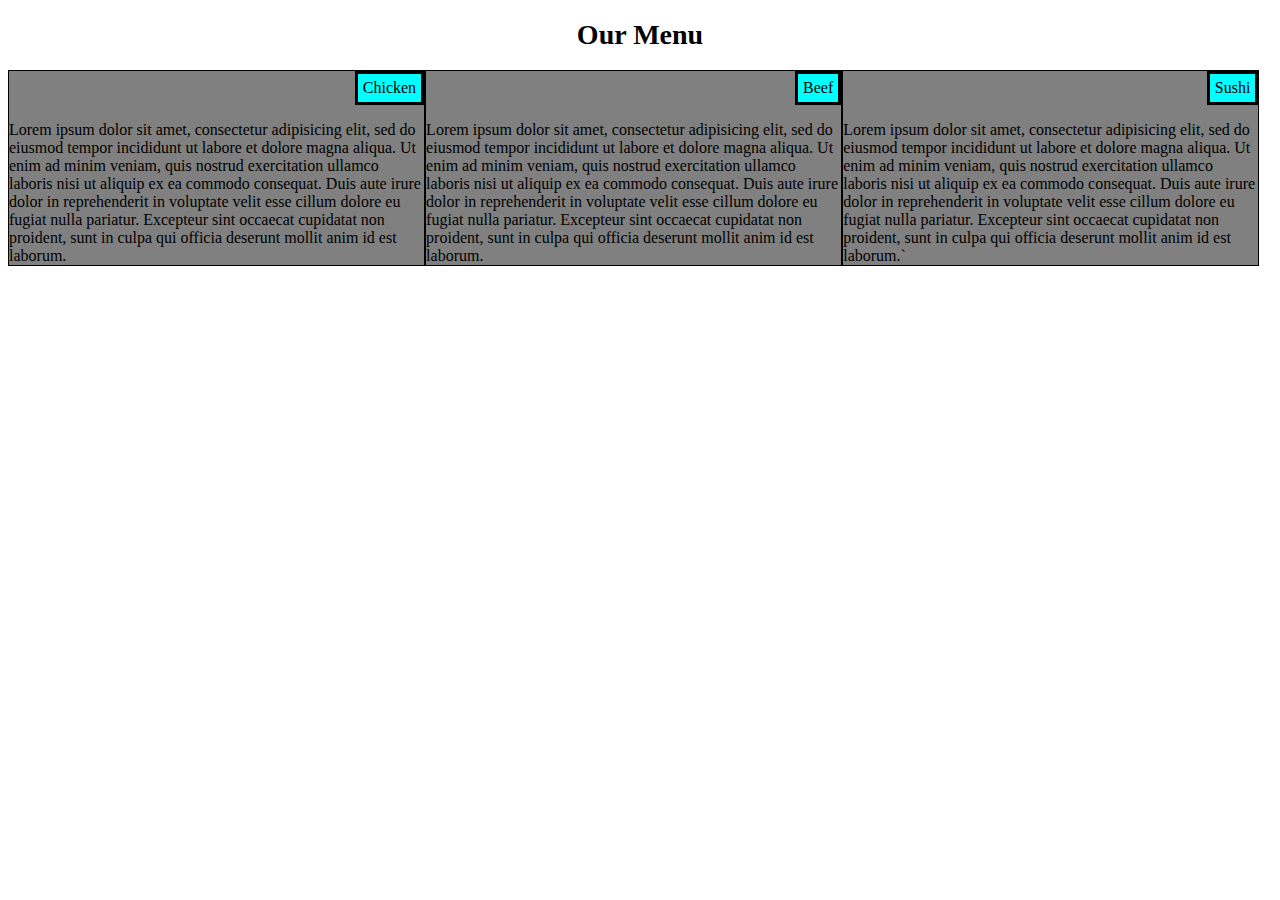
<file: mod2_solution/index.html>
<!DOCTYPE html>
<html>
<head>
	<meta charset="utf-8">
	<meta name="viewport"  content="width=device-width, user-scalable=no">
	<link rel="stylesheet" href="CSS/mod2_solution.css">
	<title>Module 2 Solution</title>
</head>
<body>
<h1>Our Menu</h1>
<div>
	<div class="margin d t m"><p>Chicken</p><section>Lorem ipsum dolor sit amet, consectetur adipisicing elit, sed do eiusmod
	tempor incididunt ut labore et dolore magna aliqua. Ut enim ad minim veniam,
	quis nostrud exercitation ullamco laboris nisi ut aliquip ex ea commodo
	consequat. Duis aute irure dolor in reprehenderit in voluptate velit esse
	cillum dolore eu fugiat nulla pariatur. Excepteur sint occaecat cupidatat non
	proident, sunt in culpa qui officia deserunt mollit anim id est laborum.</section></div>
	<div class="margin d t m"><p>Beef</p><section>Lorem ipsum dolor sit amet, consectetur adipisicing elit, sed do eiusmod
	tempor incididunt ut labore et dolore magna aliqua. Ut enim ad minim veniam,
	quis nostrud exercitation ullamco laboris nisi ut aliquip ex ea commodo
	consequat. Duis aute irure dolor in reprehenderit in voluptate velit esse
	cillum dolore eu fugiat nulla pariatur. Excepteur sint occaecat cupidatat non
	proident, sunt in culpa qui officia deserunt mollit anim id est laborum.</section></div>
	<div class="margin d t2 m"><p>Sushi</p><section>Lorem ipsum dolor sit amet, consectetur adipisicing elit, sed do eiusmod
	tempor incididunt ut labore et dolore magna aliqua. Ut enim ad minim veniam,
	quis nostrud exercitation ullamco laboris nisi ut aliquip ex ea commodo
	consequat. Duis aute irure dolor in reprehenderit in voluptate velit esse
	cillum dolore eu fugiat nulla pariatur. Excepteur sint occaecat cupidatat non
	proident, sunt in culpa qui officia deserunt mollit anim id est laborum.`</section></div>
</div>
</body>
</html>
</file>
<file: mod2_solution/CSS/mod2_solution.css>
* {
	box-sizing: border-box;
	font-family: Times
}
h1
{
	font-size: 175%;
	font-style: bold;
	text-align: center;
}
.d{
	border: 1px solid black;
	background-color: grey;
	float: left;
	position: relative;
	margin-right: auto;
	margin-left: auto;
}
p {
	margin-top: 0px;
	margin-right: 0px;
	border: 3px solid black;
	padding: 5px;
	float: right;
	background-color: #00FFFF;
}
.margin{
	margin-bottom: 10px;
}
section {
	clear: both;
}
@media (min-width: 992px)
{
	.d{
		width: 33%;
	}
}
@media (min-width: 768px) and (max-width: 991px)
{
	.t{
		width: 50%;
	}
	.t2{
		width: 100%;
	}
}
@media (max-width: 767px)
{
	.m{
		width: 100%;
	}
}
</file>
